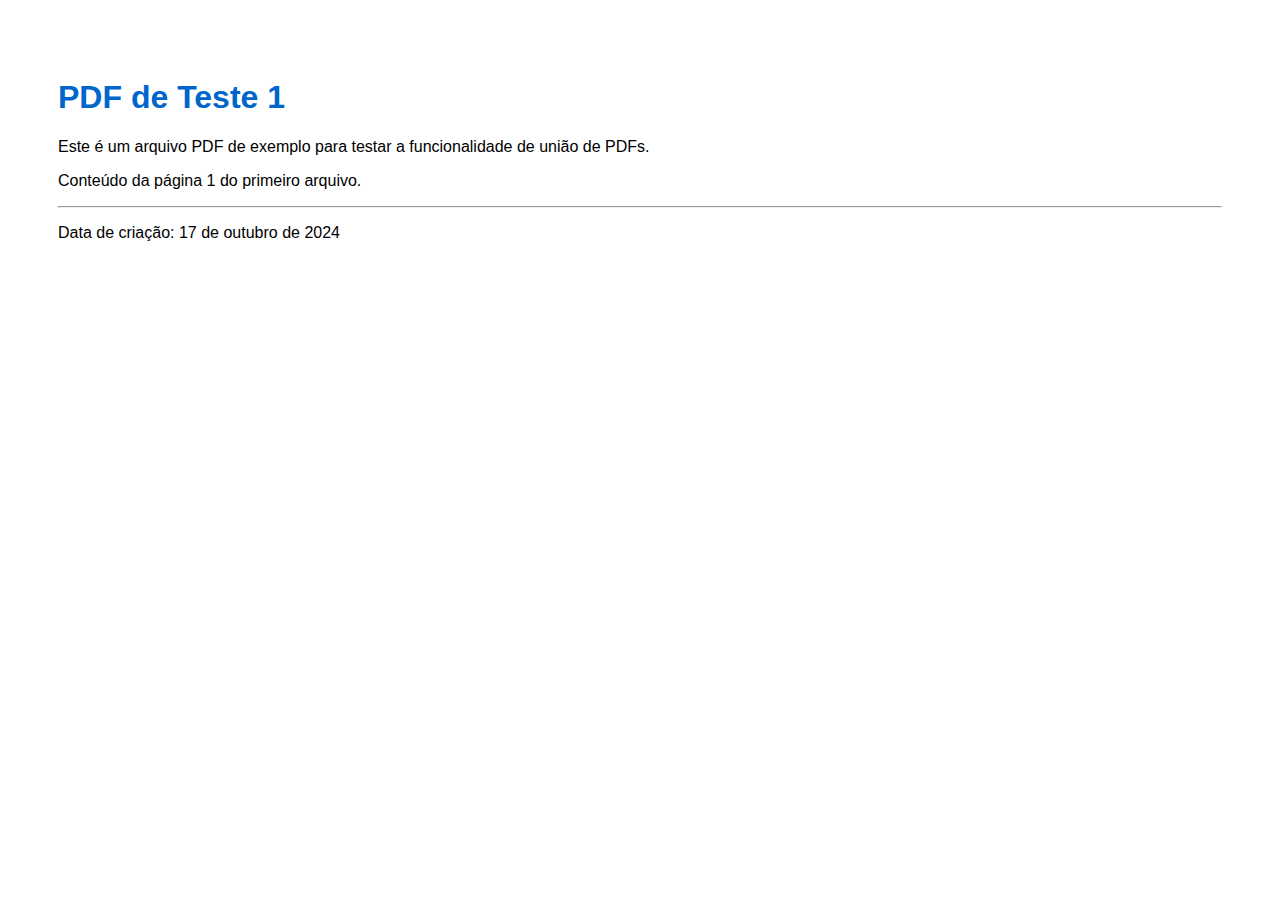
<file: test_pdf1.html>
<!DOCTYPE html>
<html>
<head>
    <title>PDF de Teste 1</title>
    <style>
        body { font-family: Arial, sans-serif; padding: 50px; }
        h1 { color: #0066cc; }
    </style>
</head>
<body>
    <h1>PDF de Teste 1</h1>
    <p>Este é um arquivo PDF de exemplo para testar a funcionalidade de união de PDFs.</p>
    <p>Conteúdo da página 1 do primeiro arquivo.</p>
    <hr>
    <p>Data de criação: 17 de outubro de 2024</p>
</body>
</html>
</file>
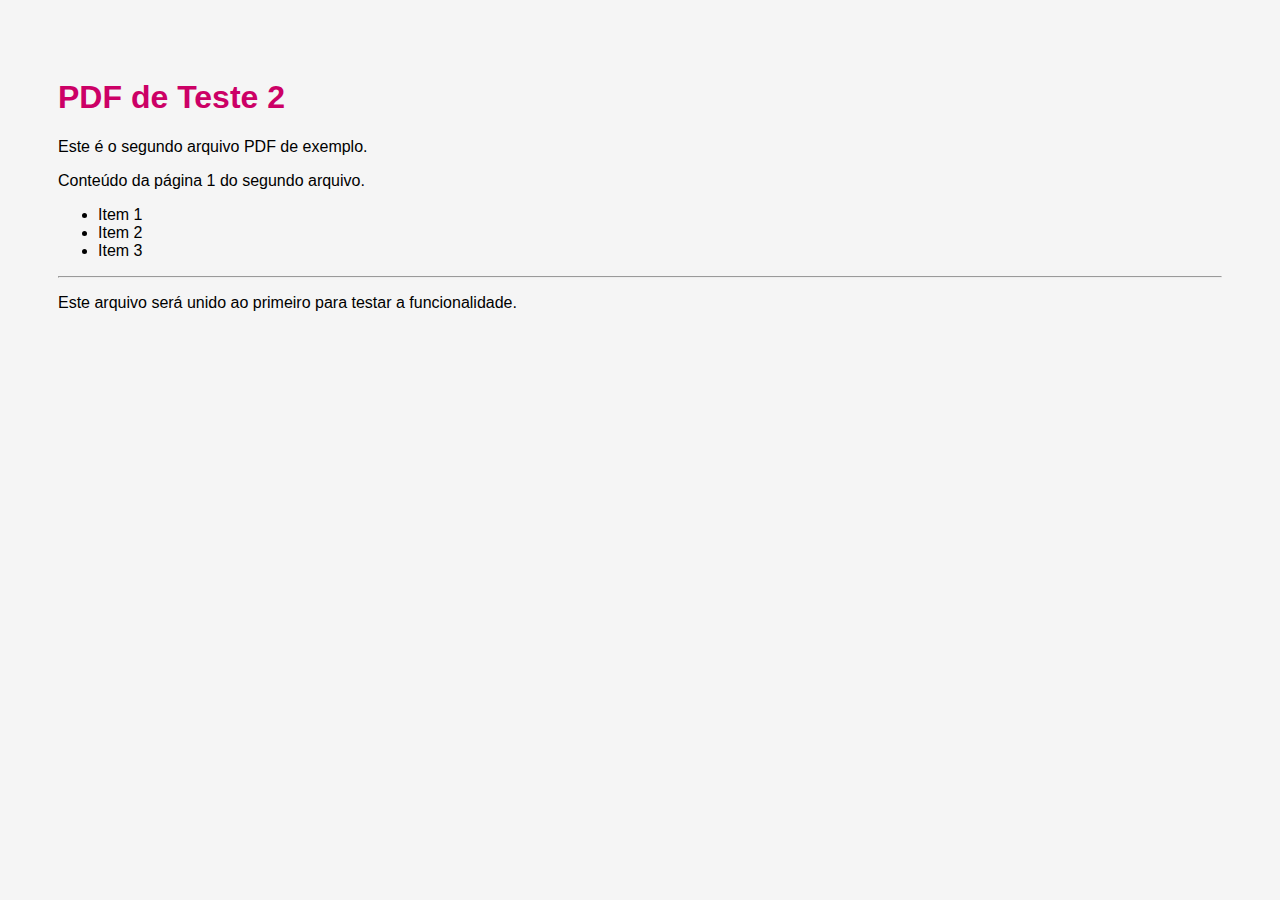
<file: test_pdf2.html>
<!DOCTYPE html>
<html>
<head>
    <title>PDF de Teste 2</title>
    <style>
        body { font-family: Arial, sans-serif; padding: 50px; background-color: #f5f5f5; }
        h1 { color: #cc0066; }
    </style>
</head>
<body>
    <h1>PDF de Teste 2</h1>
    <p>Este é o segundo arquivo PDF de exemplo.</p>
    <p>Conteúdo da página 1 do segundo arquivo.</p>
    <ul>
        <li>Item 1</li>
        <li>Item 2</li>
        <li>Item 3</li>
    </ul>
    <hr>
    <p>Este arquivo será unido ao primeiro para testar a funcionalidade.</p>
</body>
</html>
</file>
